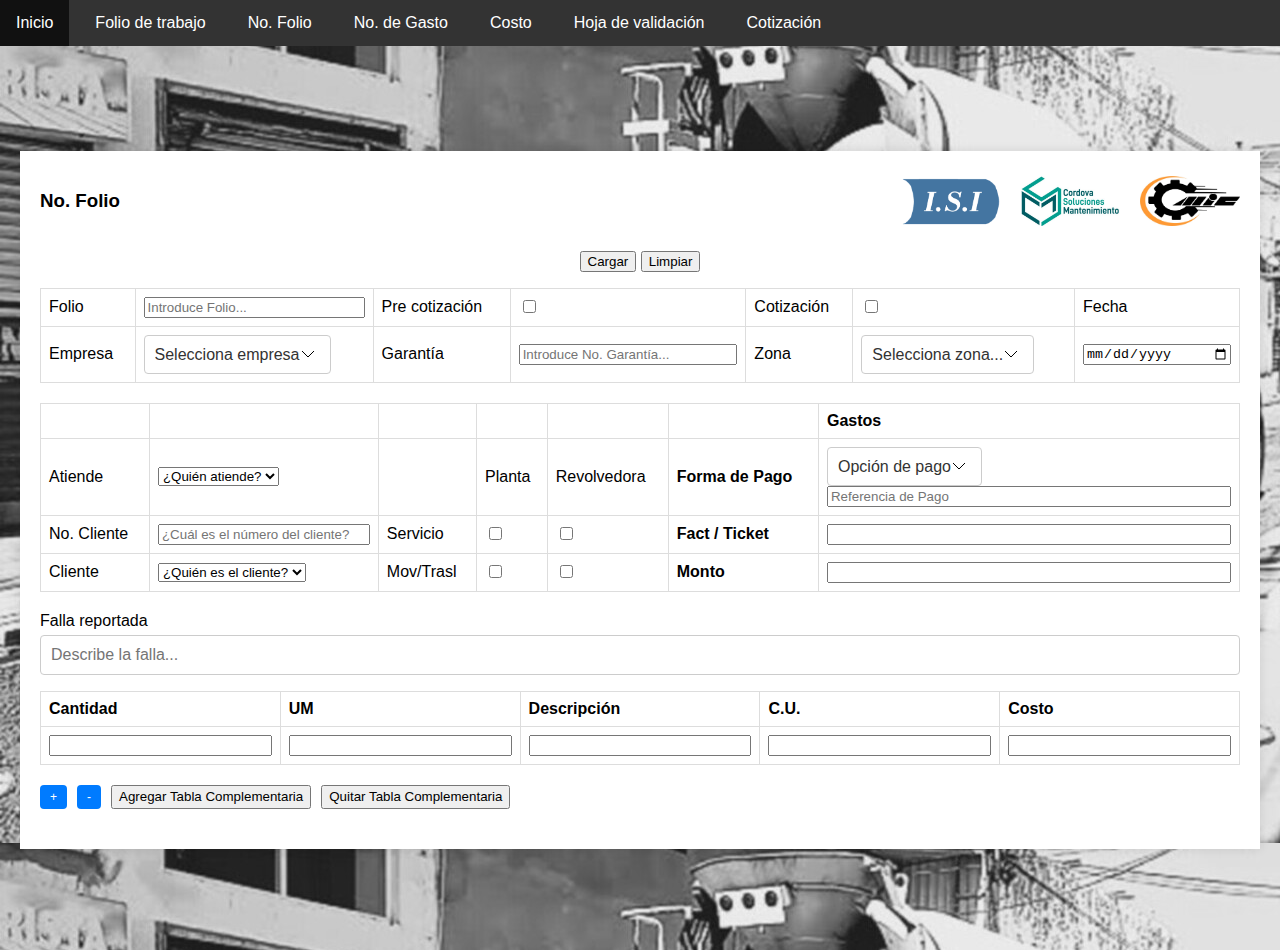
<file: index.html>
<!DOCTYPE html>
<html lang="es">
<head>
    <meta charset="utf-8">
    <meta name="viewport" content="width=device-width, initial-scale=1.0">
    <title>No. Folio</title>
    <link rel="stylesheet" type="text/css" href="ISI.css">
    <script src="scripts.js" defer></script>
</head>
<body>
    <nav class="navbar">
        <div class="hamburger-menu">
            <div class="line"></div>
            <div class="line"></div>
            <div class="line"></div> 
        </div>
        <ul class="nav-links"> 
           <li><a href="#">Inicio</a></li>
           <li><a href="#">Folio de trabajo</a></li> 
           <li><a href="#">No. Folio</a></li> 
           <li><a href="#">No. de Gasto</a></li>
           <li><a href="#">Costo</a></li> 
           <li><a href="#">Hoja de validación</a></li>
           <li><a href="#">Cotización</a></li>
       </ul>
    </nav>

    <div class="container">
        <div class="header">
            <h3>No. Folio</h3>
            <div class="logo-container" id="logo-container">
                <!-- Los logos se mostrarán aquí -->
            </div>
        </div>
        <p></p>
        <form name="google-sheet" autocomplete="off" method="post">
            <!-- Botones de Cargar y Limpiar -->
            <div class="form-buttons">
                <button type="submit" name="Cargar">Cargar</button>
                <button type="reset" class="reset" name="Limpiar">Limpiar</button>
            </div>
            <p></p>
            <!-- Empieza tablas y entradas -->
            <div style="display: flex; gap: 20px; justify-content: center;">
                <table border="1"> 
                    <tr>
                        <td>Folio</td>
                        <td>
                            <div style="display: flex; align-items: center;">
                                <input type="text" id="folio" name="Folio" placeholder="Introduce Folio..."/>
                            </div>
                        </td>
                        <td>Pre cotización</td>
                        <td><input type="checkbox" name="Pre cotización" value="pre-cotizacion"></td> 
                        <td>Cotización</td>
                        <td><input type="checkbox" name="Cotización" value="Cotización" /></td>
                        <td>Fecha</td>
                    </tr>
                    <tr>
                        <td>Empresa</td>
                        <td>
                            <div style="display: flex; align-items: center;">
                            <select id="empresa_options" name="empresa_options" class="dropdown" onchange="changeLogo()">
                                <option value="null">Selecciona empresa</option>
                                <option value="ISI">ISI</option>
                                <option value="CSM">MSC</option>  
                                <option value="MIC">MIC</option>
                            </select>
                        </div>
                        </td>
                        <td>Garantía</td>
                        <td><input type="text" id="folio" name="Folio" placeholder="Introduce No. Garantía..."/></td>
                        <td>Zona</td>
                        <td>
                            <div style="display: flex; align-items: center;">
                                <select id="zona_options" name="zona_options" class="dropdown">
                                    <option value="null">Selecciona zona...</option>
                                    <option value="GDL">GDL</option>
                                    <option value="MEX">MEX</option>
                                    <option value="PUE">PUE</option>
                                    <option value="QRO">QRO</option>
                                    <option value="VER">VER</option>
                                </select>
                            </div>
                        </td>
                        <td>
                        <input type="date"/>
                        </td>
                    </tr>
                 </table>
             </div>
 
            <table border="1">
                <tr>
                    <td></td>
                    <td></td>
                    <td></td>
                    <td></td>
                    <td></td>
                    <td></td>
                    <td><b>Gastos</b></td>
                </tr>
                <tr>
                    <td>Atiende</td>
                    <td>
                        <select id="selectorHoja1">
                            <option value="" disabled selected>¿Quién atiende?</option>
                        </select>
                    </td>
                    <td></td>
                    <td>Planta</td>
                    <td>Revolvedora</td>
                    <td><b>Forma de Pago</b></td>
                    <td>                            
                        <select id="pago_options1" name="pago_options1" class="dropdown" style="margin-right: 10px;">
                        <option value="null">Opción de pago</option>
                        <option value="tarjeta">Tarjeta</option>
                        <option value="efectivo">Efectivo</option>
                        <option value="transferencia">Transferencia</option>
                    </select>
                    <input type="text" id="ReferenciaDePago" name="ReferenciaDePago" placeholder="Referencia de Pago">
                </td>
                </tr>
                <tr>
                    <td>No. Cliente</td>
                    <td><input type="text" id="IDCliente" name="IDCliente" placeholder="¿Cuál es el número del cliente?"/></td> 
                    <td>Servicio</td>
                    <td><input type="checkbox"/></td>
                    <td><input type="checkbox"/></td>
                    <td><b>Fact / Ticket</b></td>
                    <td><input type="text" name="input2_row0" /></td>
                </tr>
                <tr>
                    <td>Cliente</td>
                    <td>
                        <select id="selectorHoja2">
                            <option value="" disabled selected>¿Quién es el cliente?</option>
                        </select>
                    </td> 
                    <td>Mov/Trasl</td>
                    <td><input type="checkbox"/></td>
                    <td><input type="checkbox"/></td>
                    <td><b>Monto</b></td>
                    <td><input type="text" id="totalMonto" name="totalMonto" readonly/></td>
                </tr>

            </table>   
            <p></p>
            <div class="input-list">
                <div class="input-container">
                    <label for="falla">Falla reportada</label>
                    <input type="text" id="falla" name="falla" placeholder="Describe la falla...">
                </div>
            </div>  
 
            <p></p>
            <!-- Tabla dinámica -->
            <table id="dynamicTable"> 
                <tr>
                    <th>Cantidad</th>
                    <th>UM</th>
                    <th>Descripción</th>
                    <th>C.U.</th>
                    <th>Costo</th>
                </tr>
                <tr>
                    <td><input type="text" name="cantidad" onchange="calcularTotal()"/></td>
                    <td><input type="text" name="um" /></td> 
                    <td><input type="text" name="descripcion" /></td>
                    <td><input type="text" name="cu" onchange="calcularTotal()"/></td> 
                    <td><input type="text" name="costo" readonly/></td> 
                </tr> 
            </table>
            
            <!-- Botones -->
            <div class="button-container">
                <button class="add" type="button" onclick="addRow()">+</button>
                <button class="remove" type="button" onclick="removeRow()">-</button>
                <button class="add-table" type="button" onclick="addTable()">Agregar Tabla Complementaria</button>
                <button class="remove-table" type="button" onclick="removeTable()">Quitar Tabla Complementaria</button>
            </div>
        </form>
    </div>
</body>
</html>
</file>
<file: ISI.css>
body { font-family: Arial, sans-serif;
     margin: 0; 
     padding: 0;
    display: flex;
     justify-content: center;
    align-items: center; 
    min-height: 100vh; 
    background-image: url("images/hq720.jpg"); }

.container {
    width: 90%; 
    max-width: 1200px;
    margin: auto;
    background: white;
    padding: 20px;
    box-shadow: 0 0 10px rgba(0, 0, 0, 0.1);
}


h3 { 
    text-align: center; 
}

.input-list { 
    display: flex; 
    flex-wrap: wrap; 
    gap: 20px; 
} 

.input-container { 
    flex: 1 1 200px; 
    display: flex; 
    flex-direction: column; 
} 

.input-container label { 
    margin-bottom: 5px; 
} 

.input-container input, .dropdown { 
    padding: 10px; 
    font-size: 16px; 
    border: 1px solid #ccc; 
    border-radius: 4px; 
    background-color: white; 
    color: #333;
} 

.dropdown { 
    appearance: none; 
    -webkit-appearance: none; 
    -moz-appearance: none;
    background-image: url('data:image/svg+xml;utf8,<svg fill="none" height="24" stroke="currentColor" viewBox="0 0 24 24" width="24" xmlns="http://www.w3.org/2000/svg"><path d="M6 9l6 6 6-6"/></svg>'); 
    background-repeat: no-repeat; 
    background-position: right 10px center; 
    padding-right: 30px;
}

ul { 
    display: flex; 
    flex-wrap: wrap; 
    gap: 10px; 
    list-style: none; 
    padding: 0; 
} 

ul li button { 
    padding: 10px; 
    font-size: 14px; 
    border: none; 
    background: #007bff; 
    color: white; 
    border-radius: 4px; 
    cursor: pointer; 
} 

ul li button:hover { 
    background: #0056b3; 
} 

table { 
    width: 100%; 
    border-collapse: collapse; 
    margin-bottom: 20px; 
} 

table, th, td { 
    border: 1px solid black; 
} 

th, td { 
    padding: 8px; 
    text-align: left; 
    border: 1px solid #ddd;
} 

.button-container { 
    display: flex; 
    gap: 10px; 
    margin-bottom: 20px; 
} 

.add, .remove { 
    font-size: 12px; 
    padding: 5px 10px; 
    background: #007bff; 
    color: white; 
    border: none; 
    border-radius: 4px; 
    cursor: pointer; 
} 

.add:hover, .remove:hover { 
    background: #0056b3; 
} 

@media (max-width: 600px) { 
    .input-list { 
        flex-direction: column; 
    } 
    .button-container { 
        flex-direction: column; 
        align-items: center; 
    } 
    .add, .remove { 
        width: 100%; 
        margin: 5px 0; 
    } 
}


input[type="text"], input[type="number"], input[type="date"] {
    width: 100%;
    box-sizing: border-box;
}

.container {
    width: 100%;
    max-width: 1200px;
    margin: auto;
}
.header {
    display: flex;
    align-items: center;
    justify-content: space-between;
}
.logo-container {
    display: flex;
    gap: 20px;
}
.logo-container img {
    width: 100px;
    height: auto;
}
table {
    width: 100%;
    border-collapse: collapse;
}
th, td {
    padding: 8px;
    text-align: left;
    border: 1px solid #ddd;
}
input[type="text"], input[type="number"], input[type="date"] {
    width: 100%;
    box-sizing: border-box;
}
.table-container {
    margin-top: 20px;
}
.form-buttons {
    margin-top: 20px;
    text-align: center;
}

/* Estilos para la barra de navegación */
.navbar {
    position: fixed; /* Fija la barra en la parte superior */
    top: 0;
    width: 100%;
    z-index: 100; /* Asegúrate de que esté por encima de otros contenidos */
    background-color: #333;
    overflow: hidden;
}

/* Añade margen al cuerpo para evitar que el contenido quede oculto debajo de la barra de navegación */
body {
    margin-top: 50px; /* Ajusta esta cantidad según la altura de tu barra de navegación */
}

/* Estilos para los enlaces de navegación */
.nav-links {
    list-style-type: none;
    margin: 0;
    padding: 0;
    display: flex;
}

.nav-links li {
    float: left;
}

.nav-links li a {
    display: block;
    color: white;
    text-align: center;
    padding: 14px 16px;
    text-decoration: none;
}

/* Cambiar color al pasar el mouse */
.nav-links li a:hover {
    background-color: #111;
}

/* Estilos para el menú hamburguesa */
.hamburger-menu {
    display: none; /* Ocultar inicialmente, mostrar solo en pantallas pequeñas */
    cursor: pointer;
}

.hamburger-menu .line {
    width: 25px;
    height: 3px;
    background-color: white;
    margin: 5px;
}

/* Mostrar el menú hamburguesa en pantallas pequeñas */
@media screen and (max-width: 600px) {
    .nav-links {
        flex-direction: column;
        display: none; /* Ocultar inicialmente */
        width: 100%;
    }

    .nav-links li {
        text-align: center;
        padding: 10px;
        border-top: 1px solid #444;
        border-bottom: 1px solid #444;
    }

    .nav-links li a {
        padding: 14px 16px;
    }

    .hamburger-menu {
        display: block; /* Mostrar el menú hamburguesa */
    }

    /* Mostrar el menú cuando se hace clic en el menú hamburguesa */
    .hamburger-menu.active + .nav-links {
        display: flex;
    }
}
</file>
